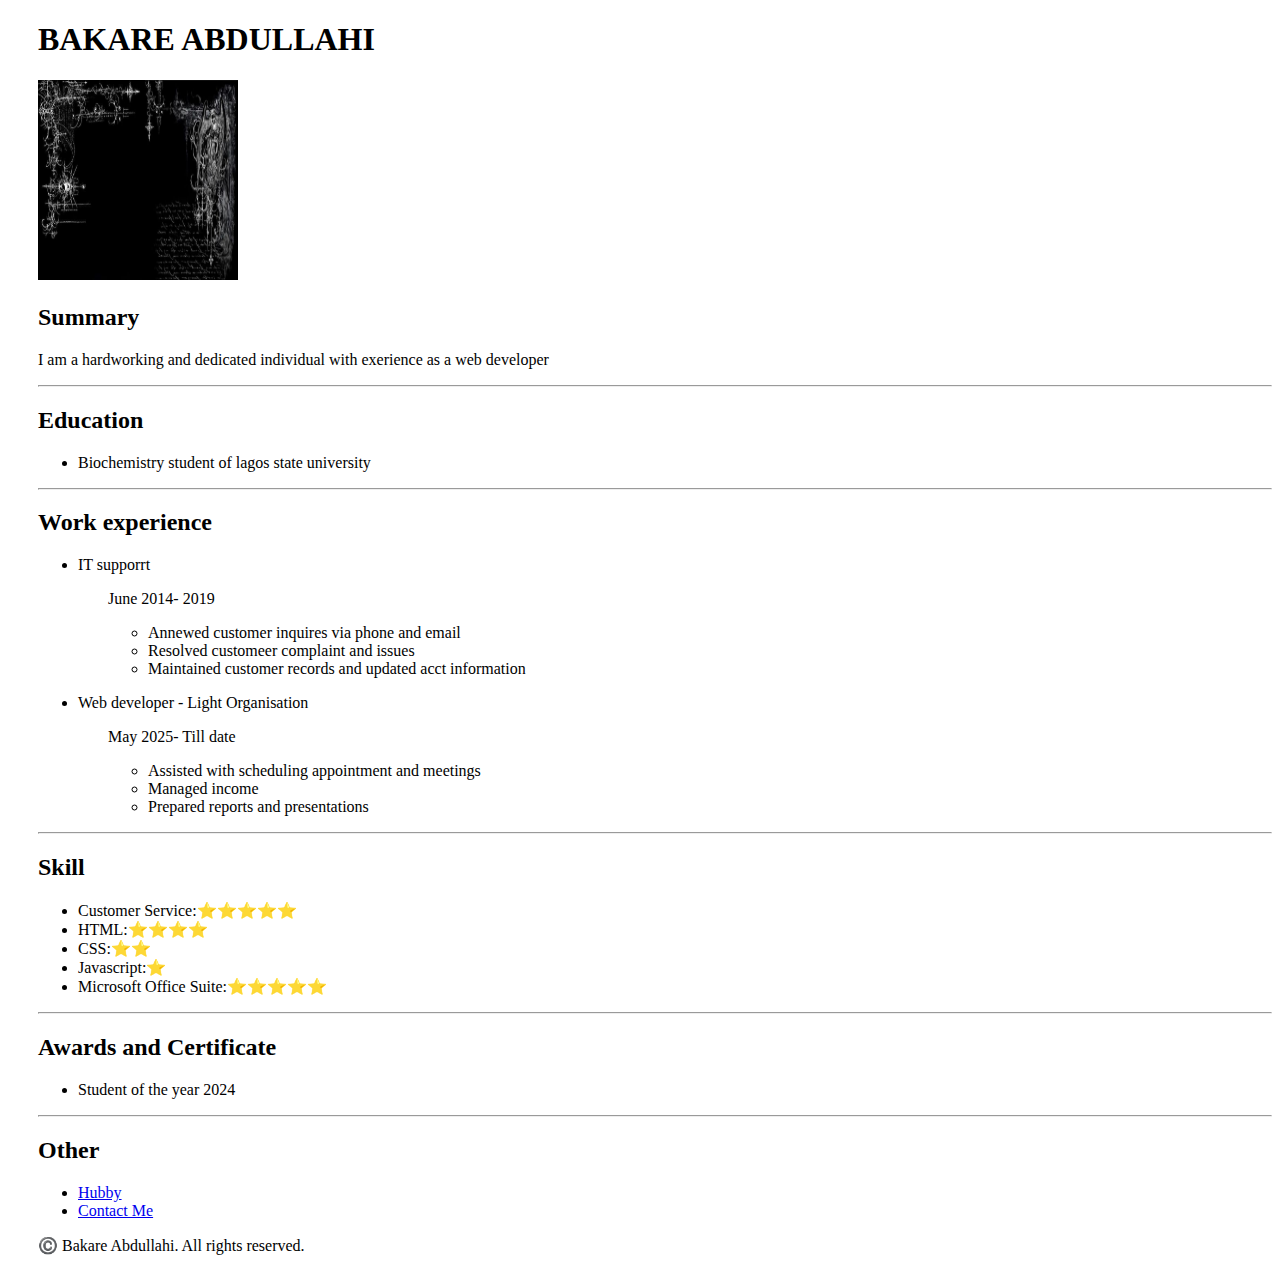
<file: index.html>
<!DOCTYPE html>
<html lang="en">
<head>
    <meta charset="UTF-8">
    <meta name="viewport" content="width=device-width, initial-scale=1.0">
    <title>My Resume</title>
    <link rel="stylesheet" href="./style.css">
</head>
<body>
    <h1>BAKARE ABDULLAHI </h1>

    <img src="./images/pics.jfif" height="200px" width="200px" alt="My image">

    <h2>Summary</h2>

    <p>I am a hardworking and dedicated individual with exerience as a web developer</p>
    
    <hr>

    <h2>Education</h2>

    <ul>
        <li>Biochemistry student of lagos state university </li>
    </ul>
    
    <hr>


    <h2>Work experience</h2>

    <ul>
        <li>IT supporrt</li>

        <p>June 2014- 2019 
            <ul><li>Annewed customer inquires via phone and email</li>
                <li>Resolved customeer complaint and issues</li>
                <li>Maintained customer records and updated acct information </li>
            </ul>
        </p>
        <li>Web developer - Light Organisation </li>


        <p>May 2025- Till date 
            <ul>
                <li>Assisted with scheduling appointment and meetings </li>
                <li>Managed income </li>
                <li>Prepared reports and presentations </li>
            </ul>
    </p>

    </ul>

    <hr>
    
    <h2>Skill</h2>

            <ul>
            <li>Customer Service:⭐⭐⭐⭐⭐</li>
            <li>HTML:⭐⭐⭐⭐</li>
            <li>CSS:⭐⭐</li>
            <li>Javascript:⭐</li>
            <li>Microsoft Office Suite:⭐⭐⭐⭐⭐</li>
        </ul>
        
        <hr>

        <h2>Awards and Certificate</h2>

        <ul>
            <li>Student of the year 2024</li>
        </ul>

        <hr>

        <h2>Other</h2>

        <ul>
            <li><a href="./hubby.html">Hubby</a></li>
            <li><a href="./contact me.html">Contact Me </a></li>
        </ul>
        
        <p>
            ©️ Bakare Abdullahi. All rights reserved.
        </p>

    
</body>
</html>
</file>
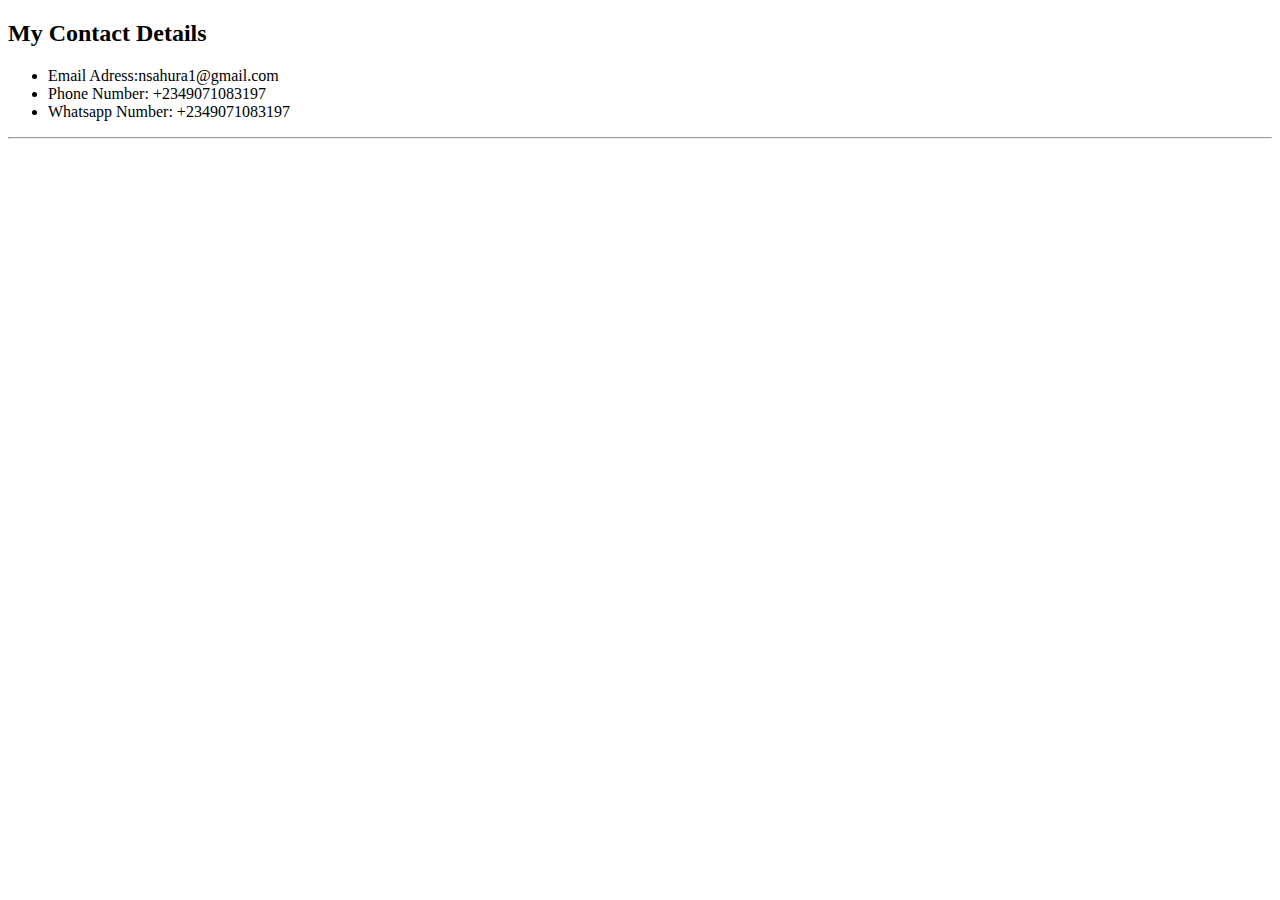
<file: contact me.html>
<!DOCTYPE html>
<html lang="en">
<head>
    <meta charset="UTF-8">
    <meta name="viewport" content="width=device-width, initial-scale=1.0">
    <title>Contact Me</title>
</head>
<body>

    <h2>My Contact Details </h2>

    <p>
        <ul>
            <li>Email Adress:nsahura1@gmail.com</li>
            <li>Phone Number: +2349071083197 </li>
            <li>Whatsapp Number: +2349071083197</li>
        </ul>
    </p>

    <hr>
    
</body>
</html>
</file>
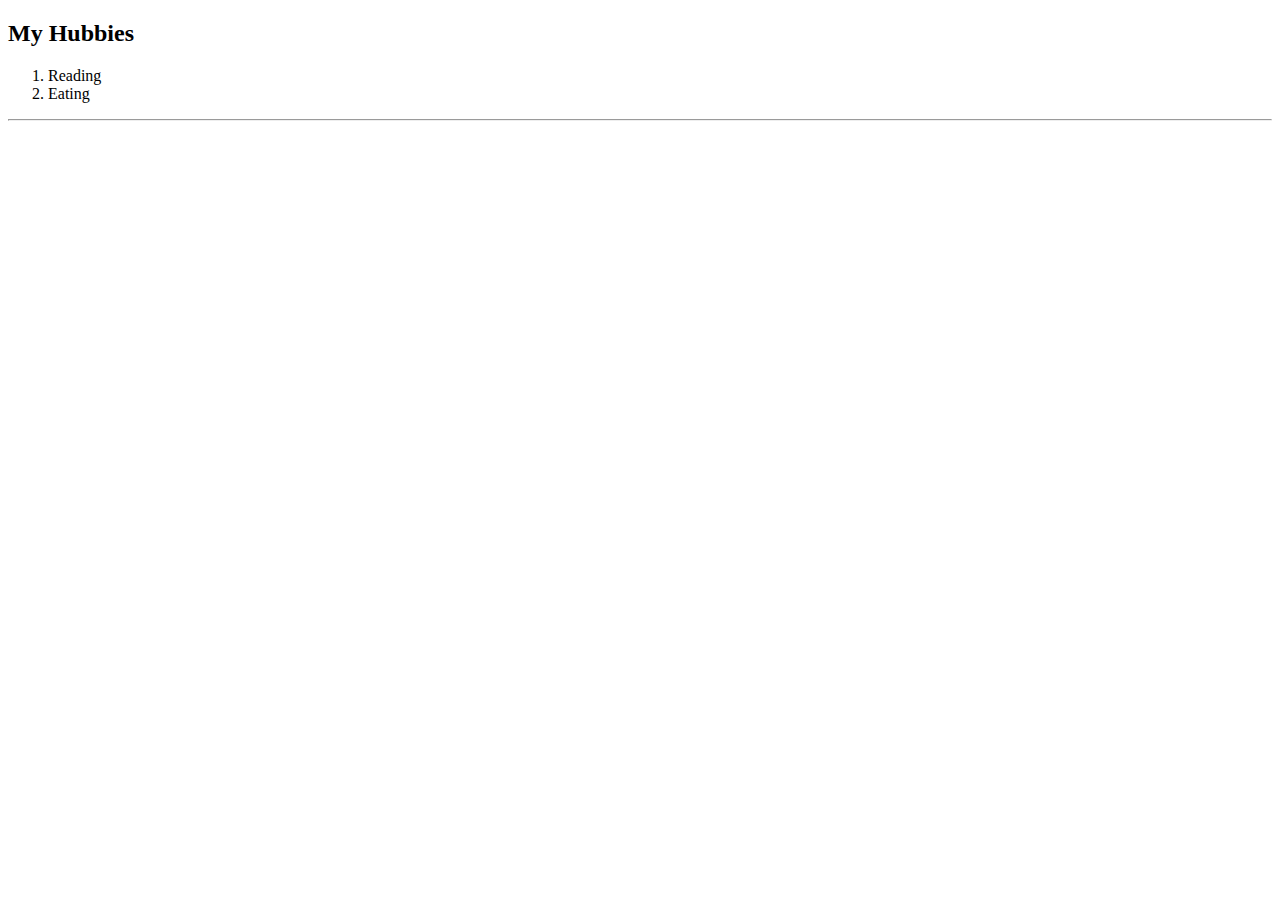
<file: hubby.html>
<!DOCTYPE html>
<html lang="en">
<head>
    <meta charset="UTF-8">
    <meta name="viewport" content="width=device-width, initial-scale=1.0">
    <title>hubby</title>
</head>
<body>
    
    <h2>My Hubbies</h2>

    <ol>
        <li> Reading </li>
        <li> Eating</li>
    </ol>
    
    <hr>
    
</body>
</html>
</file>
<file: style.css>
h1 {
    margin-left: 30px;
}

img {
    margin-left: 30px;
}

h2 {
    margin-left: 30px;
}

p {
    margin-left: 30px;
}

ul {
    margin-left: 30px;
}

hr {
    margin-left: 30px;
}
</file>
